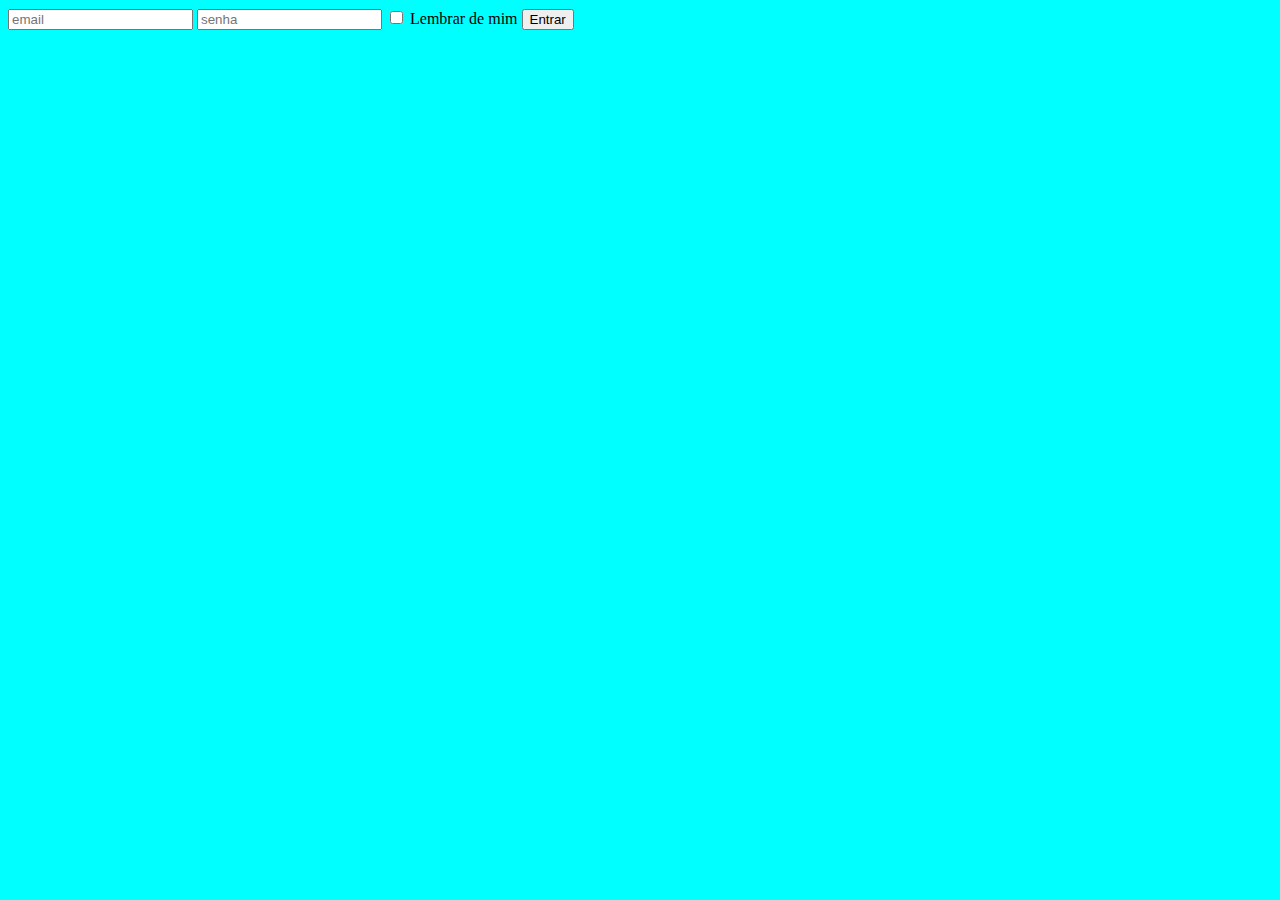
<file: login.html>
<!DOCTYPE html>
<html lang="en">
<head>
    <meta charset="UTF-8">
    <meta name="viewport" content="width=device-width, initial-scale=1.0">
    <title>EM - Login</title>
        <link rel="stylesheet" href="style.css">
<link rel="apple-touch-icon" sizes="180x180" href="/apple-touch-icon.png">
<link rel="icon" type="image/png" sizes="32x32" href="/favicon-32x32.png">
<link rel="icon" type="image/png" sizes="16x16" href="/favicon-16x16.png">
<link rel="manifest" href="/site.webmanifest">
</head>
<body>
    <form id="loginForm">
  <input type="email" id="email" placeholder="email" required>
  <input type="password" id="password" placeholder="senha" required>
  <label>
    <input type="checkbox" id="rememberMe"> Lembrar de mim
  </label>
  <button type="submit">Entrar</button>
</form>

<script>
  document.getElementById("loginForm").addEventListener("submit", function (e) {
    e.preventDefault();

    const loginData = {
      email: document.getElementById("email").value,
      password: document.getElementById("password").value,
      rememberMe: document.getElementById("rememberMe").checked
    };

    // Salva no LocalStorage
    localStorage.setItem("loginData", JSON.stringify(loginData));

    console.log("Dados salvos no localStorage");
  });
</script>

</body>
</html>
</file>
<file: style.css>
body{
    background-color: #00FFFF;
}
h1,h2,h3,h4,h5,h6,p{
      font-family: 'Franklin Gothic Medium', 'Arial Narrow', Arial, sans-serif;
}
</file>
